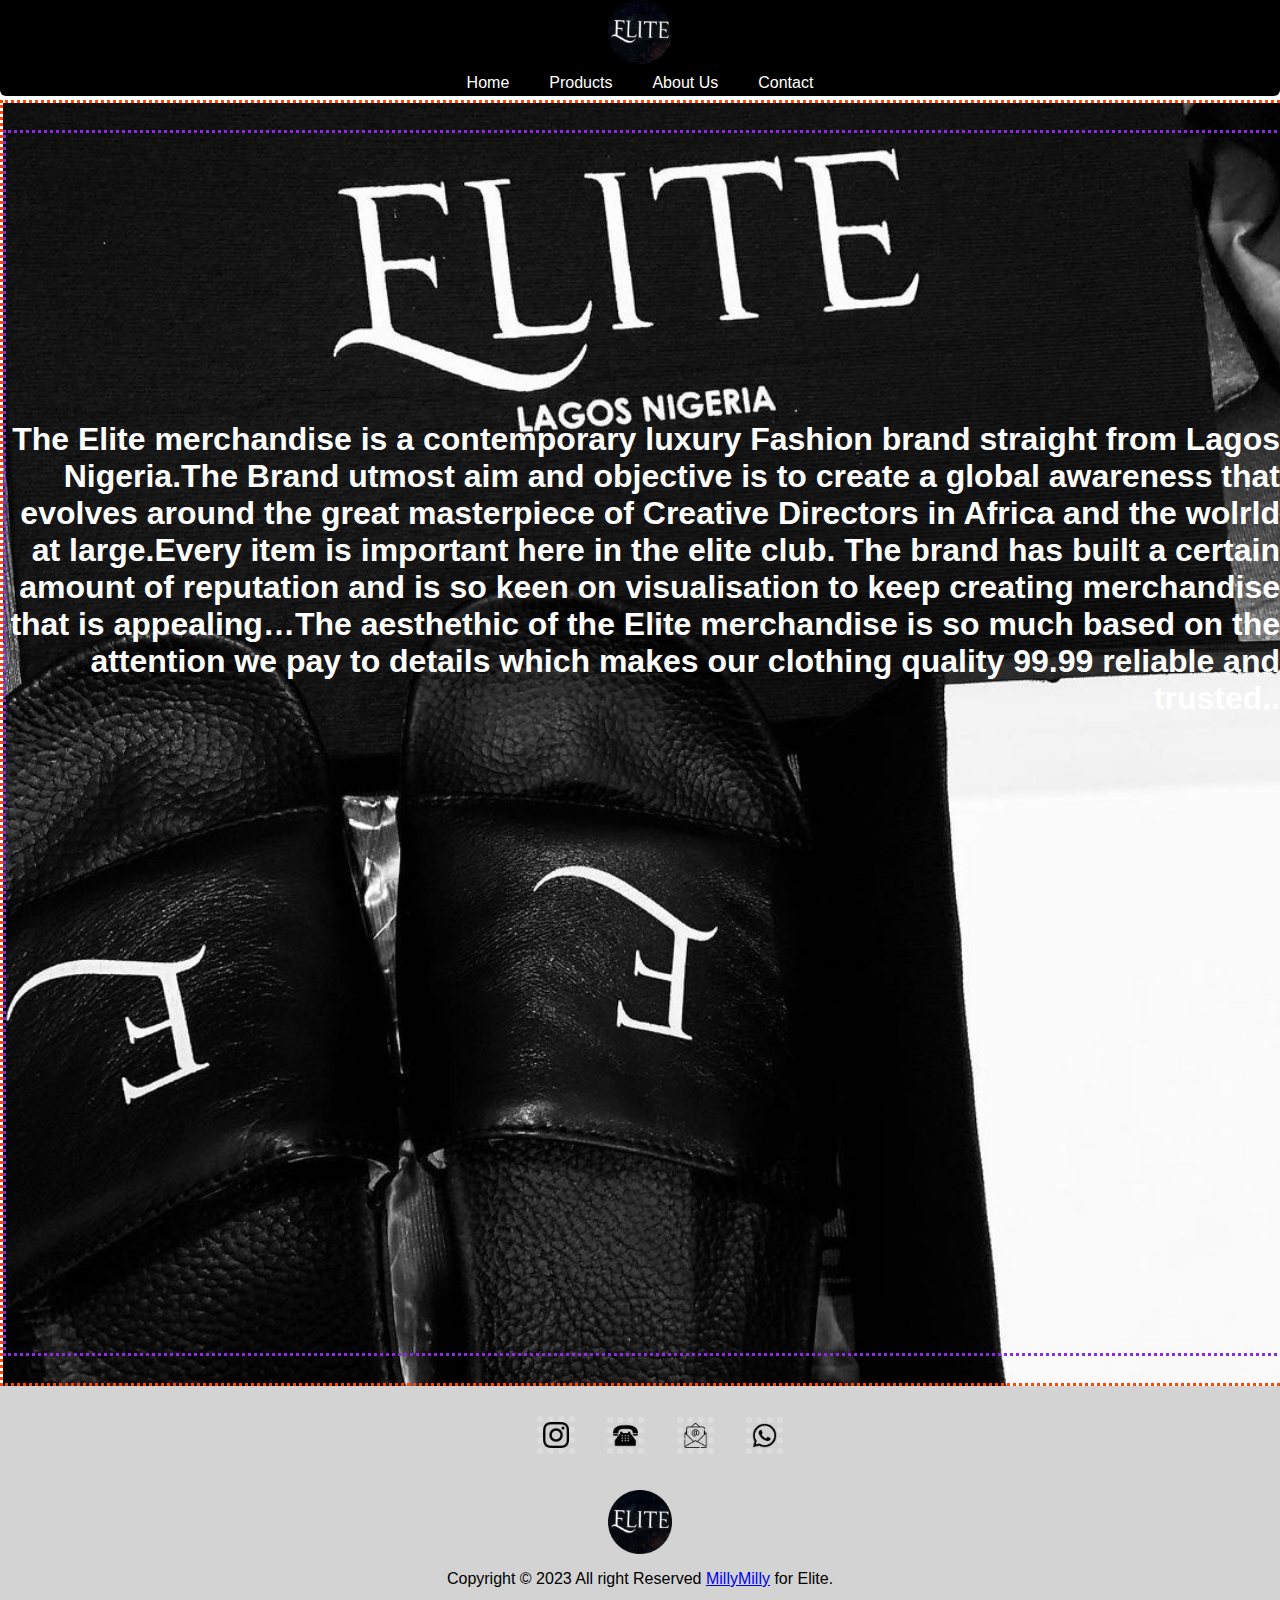
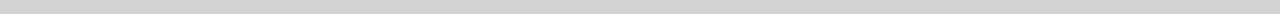
<file: aboutUs.html>
<html lang="en">
<head>
    <meta charset="UTF-8">
    <meta http-equiv="X-UA-Compatible" content="IE=edge">
    <meta name="viewport" content="width=device-width, initial-scale=1.0">
    <title>TEBC</title>

    <!--icons section/links-->
    <link rel="shortcut icon" href="img/favicon.ico" type="image/x-icon">
    <link rel="apple-touch-icon" href="img/apple-touch-icon.png">
    <link rel="apple-touch-icon" sizes="72x72" href="img/apple-touch-icon-72x72.png">
    <link rel="apple-touch-icon" sizes="114x114" href="img/apple-touch-icon-114x114.png">

    <style>
         body {
    font-family: Arial, Helvetica, sans-serif;
    margin: 0px;
    padding: 0px;
    padding-top: 100px;
  }

  #logo{
    text-align: left;
  }

  header {
    position: fixed;
    top: 0px;
    left: 0px;
    right: 0px;
    height: 6rem;
    background-color: black;
    padding-top: 0px;
    text-align: center;
    border-bottom-left-radius: 6px;
    border-bottom-right-radius: 6px;
    width: 100%;

  }
  
  nav ul {
    display: flex;
    justify-content: center;
    list-style: none;
    text-decoration: none;
    margin: 0;
    padding: 0;
  }
  
  nav a {
    color: #fff;
    display: block;
    padding: 10px 20px;
    text-decoration: none;
  }



  .content {
    width: 100%;
    height: 80rem;
    border: 3px dotted orangered;
    background-image: url("242483614_564888691601846_3101273019541364119_n.jpg");
    background-repeat: no-repeat;
    position: static;
    background-size: cover;
    display: flex;
 }

 .content img {
    width: 100%;
    height: 80rem;
    display: none;
 }


/* //bg-image{
    position: static;
    top: 0;
    left: 0;
    width: 100%;
    height: 100%;
    object-fit: cover;
} */

.text{
    border: 3px dotted blueviolet;
    position: static;
    padding-top: 9em;
    color: #fff;
    font-size: 2rem;
    text-align: right;
    
}

  footer {
    background-color: lightgray;
    padding: 10px;
    text-align: center;
    color: #000;
  }

  #contacts{
    display: flex;
    justify-content: center;
    list-style: none;
    text-decoration: none;
  }

  div ul li {
    display: inline-block;
    padding: 10px 20px;
    text-decoration: none;
  } 

   a img {
    outline:6px solid #ddd;
    outline-style: dotted ;
  }
  
    </style>
</head>
<body>
    <header>
        <nav>
         <img src="Ellipse 1.png" alt="Elite" style="height: 4rem; width: 4rem;">
          <ul>
            <li><a href="index.html">Home</a></li>
            <li><a href="index.html">Products</a></li>
            <li><a href="aboutUs.html">About Us</a></li>
            <li><a href="#contacts">Contact</a></li>
          </ul>
        </nav>
      </header>
                <div class="content">
                    <h2 class="text">The Elite merchandise is a contemporary luxury Fashion brand straight from Lagos Nigeria.The Brand utmost aim and objective is to create a global awareness that evolves around the great masterpiece of Creative Directors in Africa and the wolrld at large.Every item is important here in the elite club.
                      The brand has built a certain amount of reputation and is so keen on visualisation to keep creating merchandise that is appealing…The aesthethic of the Elite merchandise is so much based on the attention we pay to details which makes our clothing quality 99.99 reliable and trusted..</h2>
                    <img src="242483614_564888691601846_3101273019541364119_n.jpg" alt="elite"  class="bg-image1">
                </div>
            
        <footer>
            <div id="contacts">
                <ul class="footer-social">
                    <li><a href="https://www.instagram.com/elitesmerch/"><img src="instagram (2).png" alt="instagram" style="height: 26px; width: 26px;"></a></li>
                    <li><a href="tel:+2348090527647"><img src="old-typical-phone.png" alt="telephone" style="height: 25px; width: 25px;"></a></li>
                    <li><a href="mmailto:ELITEBYTOL@GMAIL.COM"><img src="email.png" alt="mail" style="height: 25px; width: 25px;"></a></li>
                    <li><a href="https://wa.me/+2348090527647"><img src="whatsapp (1).png" alt="WhatsApp" style="height: 25px; width: 25px;"></a></li>
                </ul>
            </div>
       <p><img src="Ellipse 1.png" alt="Elite" style="height: 4rem; width: 4rem;"> </p>
       <p>Copyright &copy; 2023 All right Reserved <a href="https://wa.me/+2349060609780">MillyMilly</a> for Elite.</p>
      </footer>
    </body>
  </html>
</body>
</html>
</file>
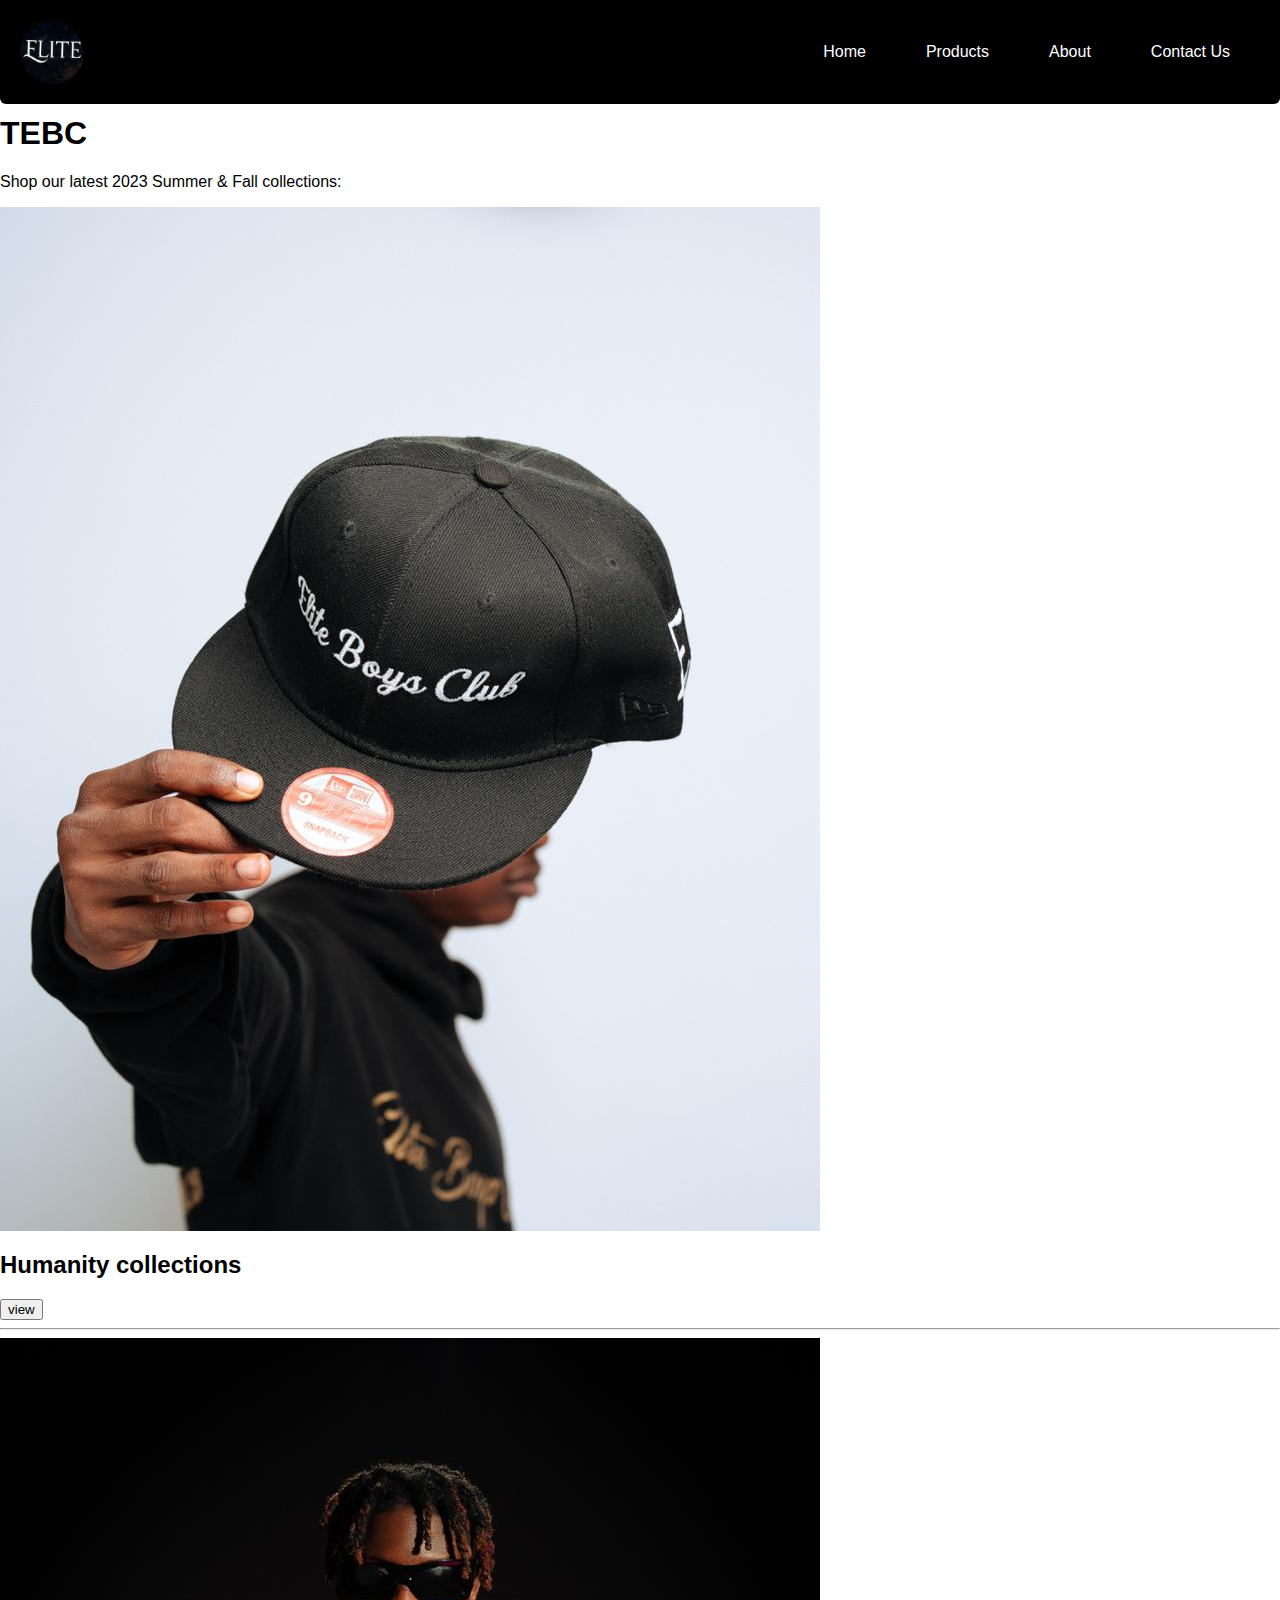
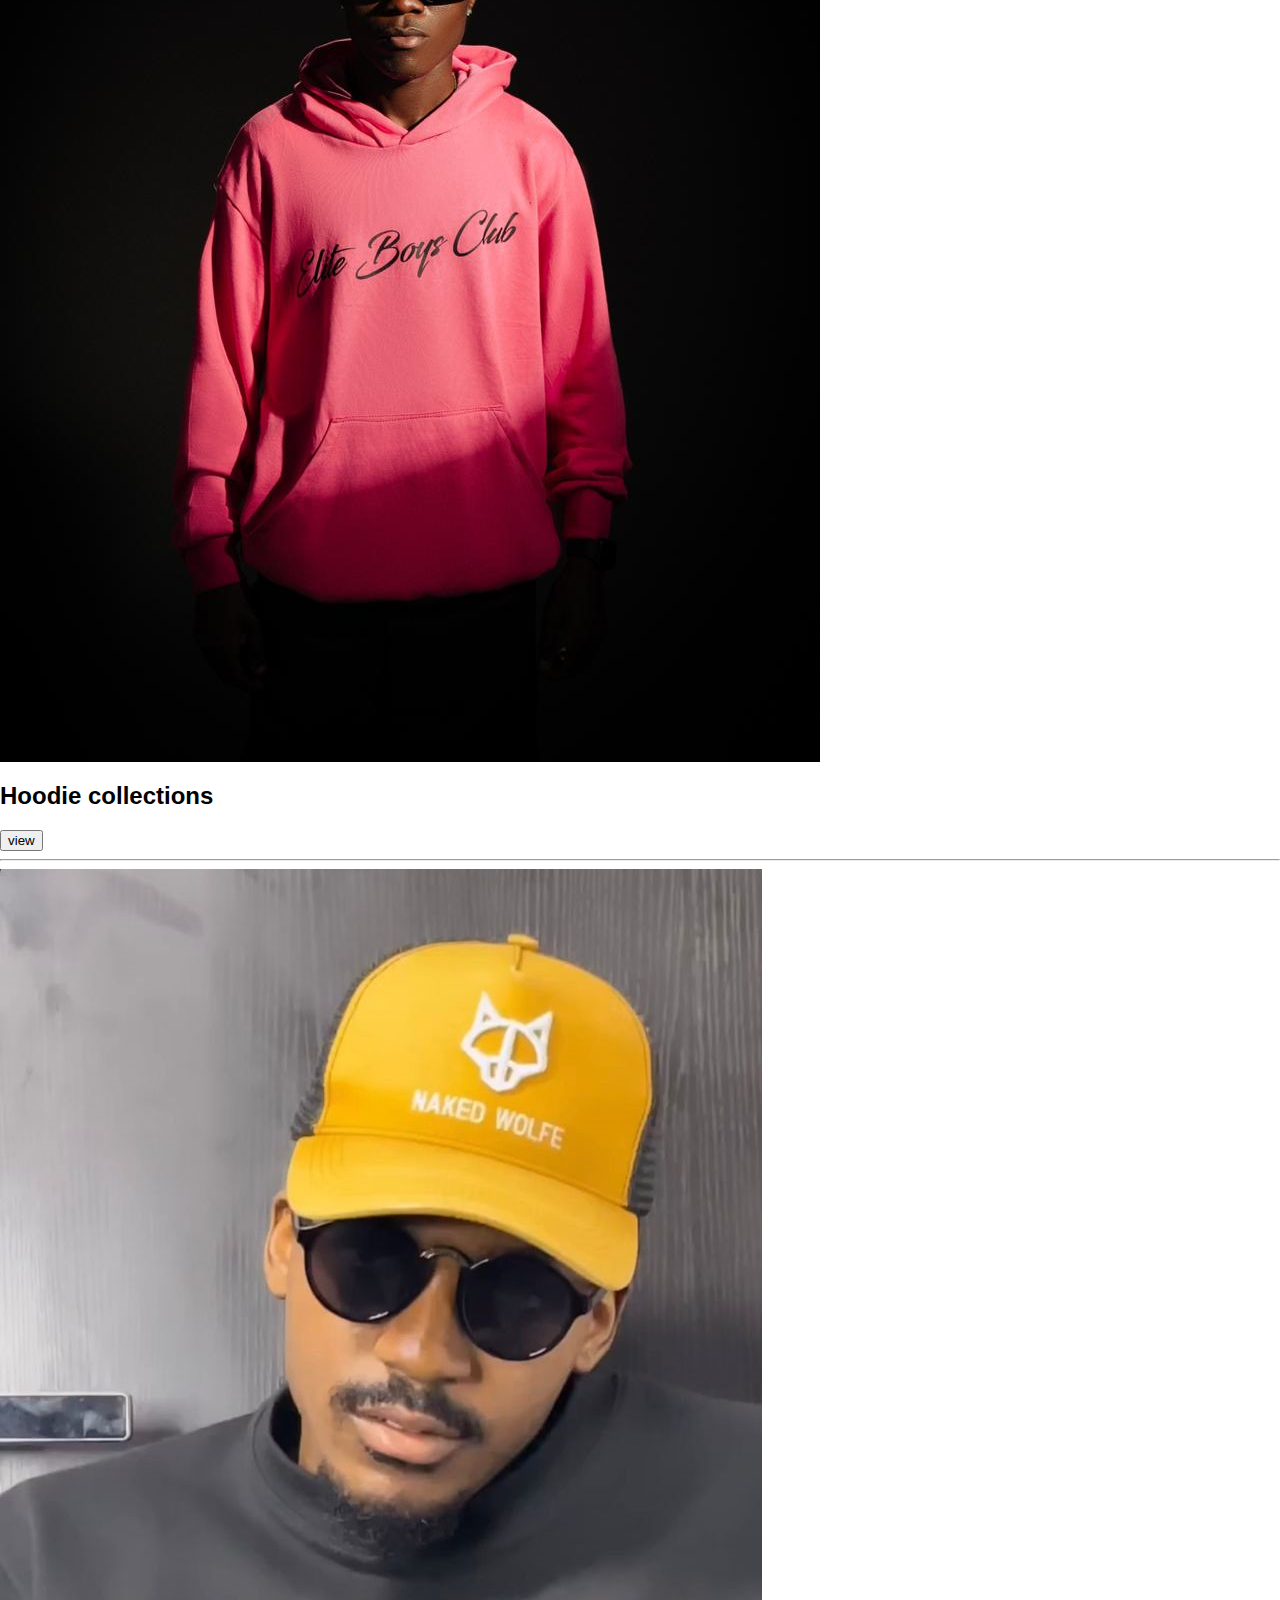
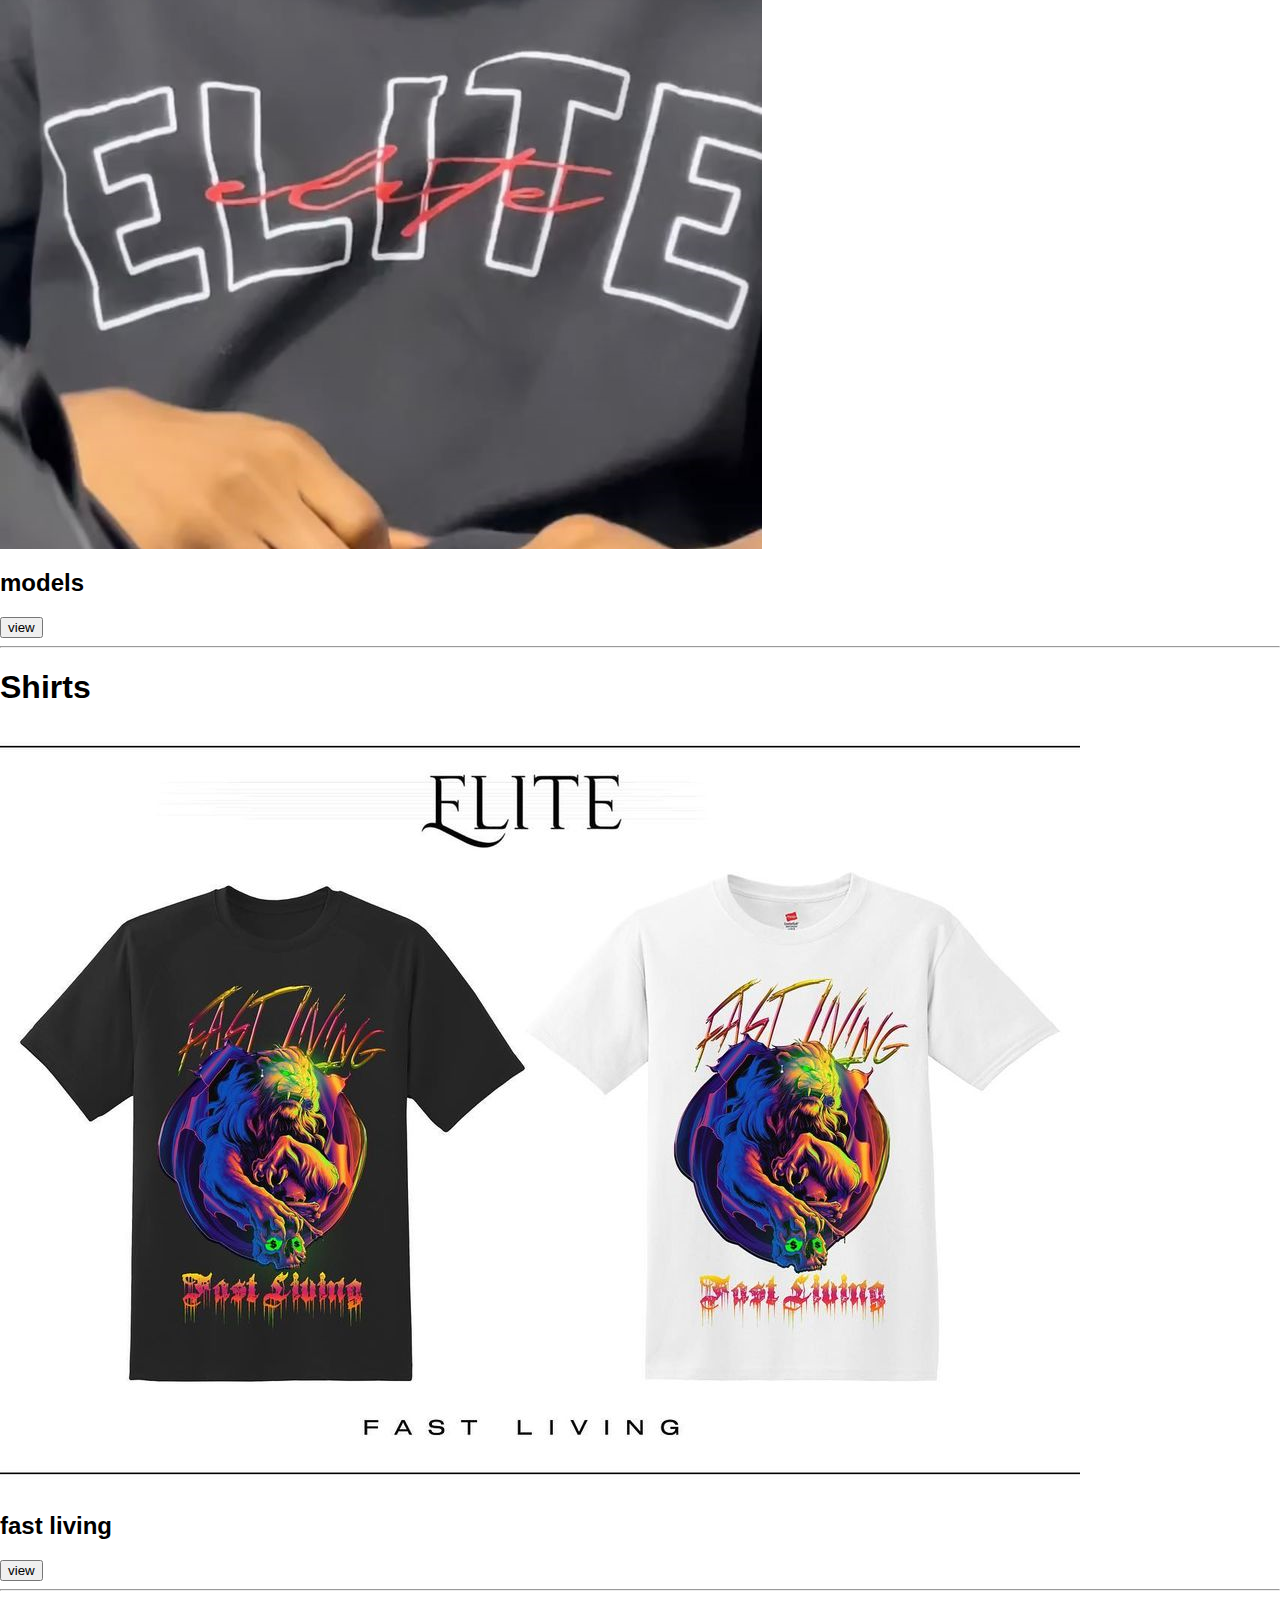
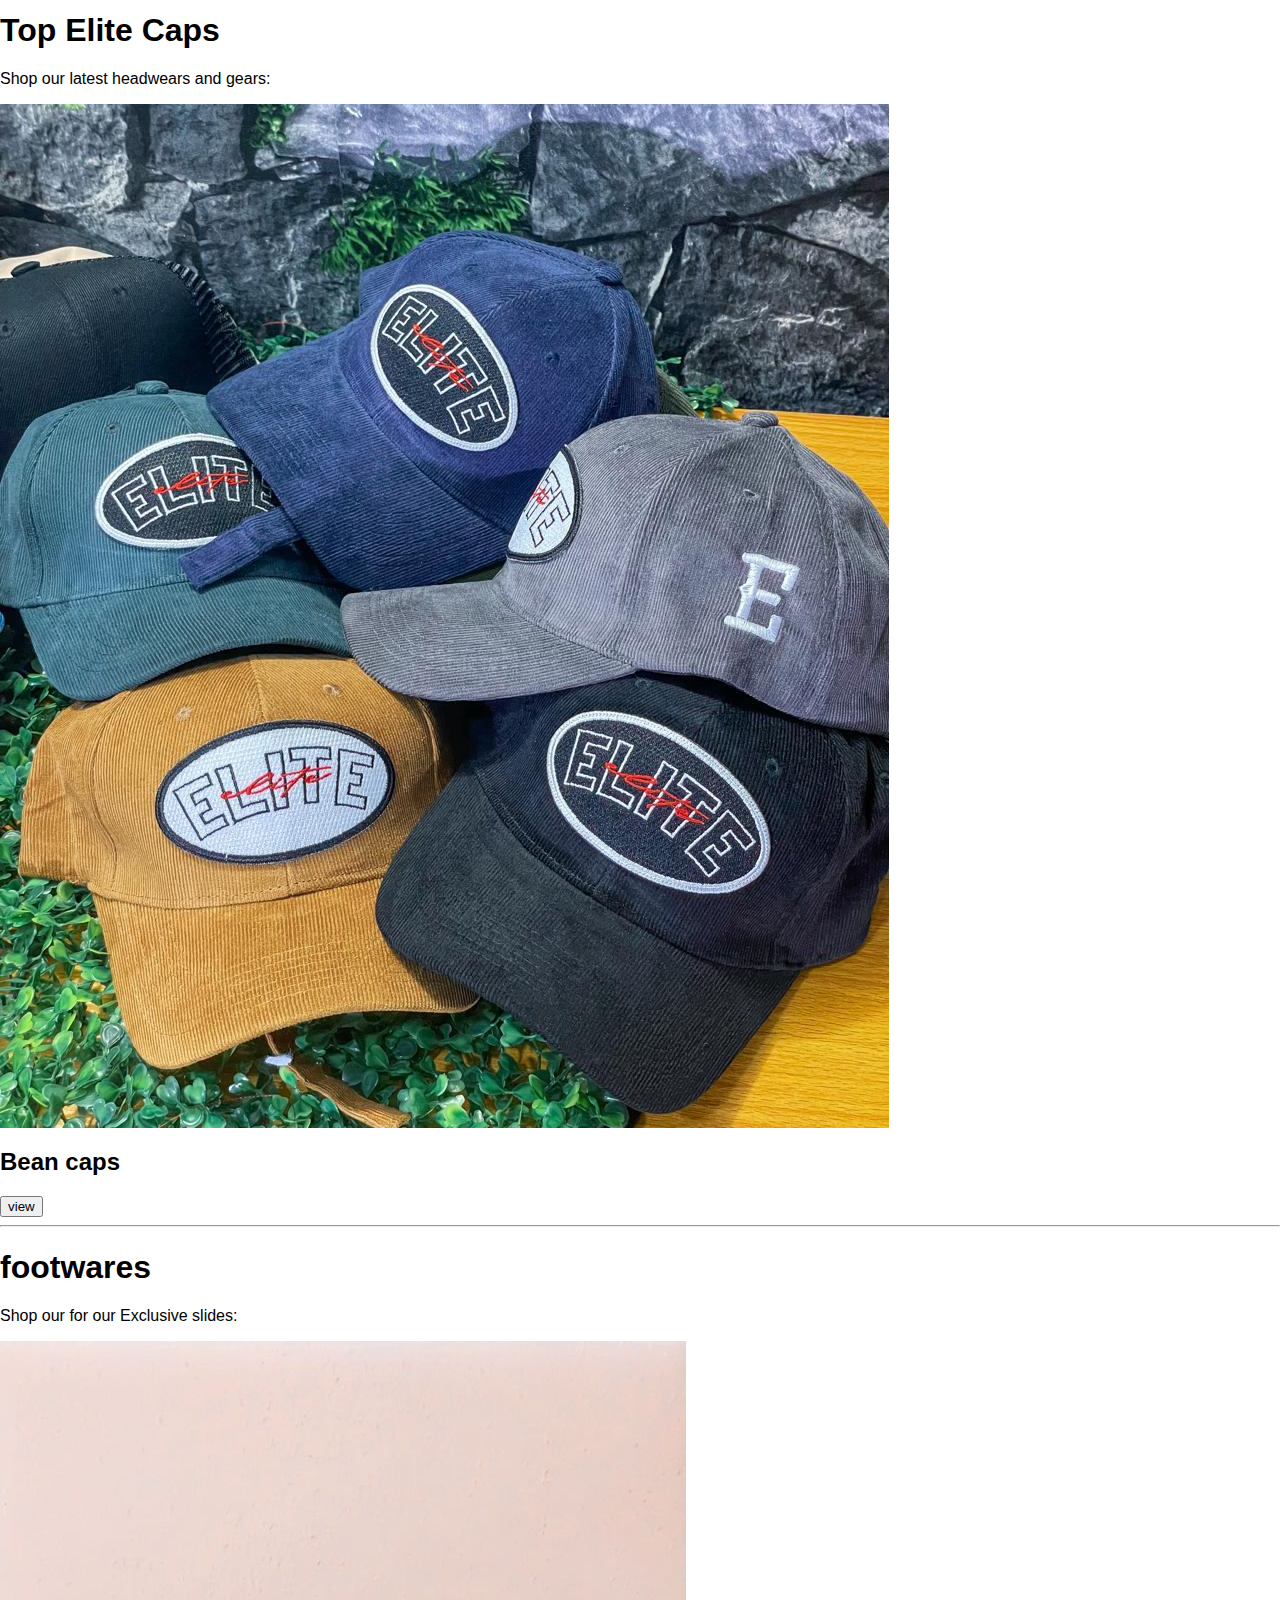
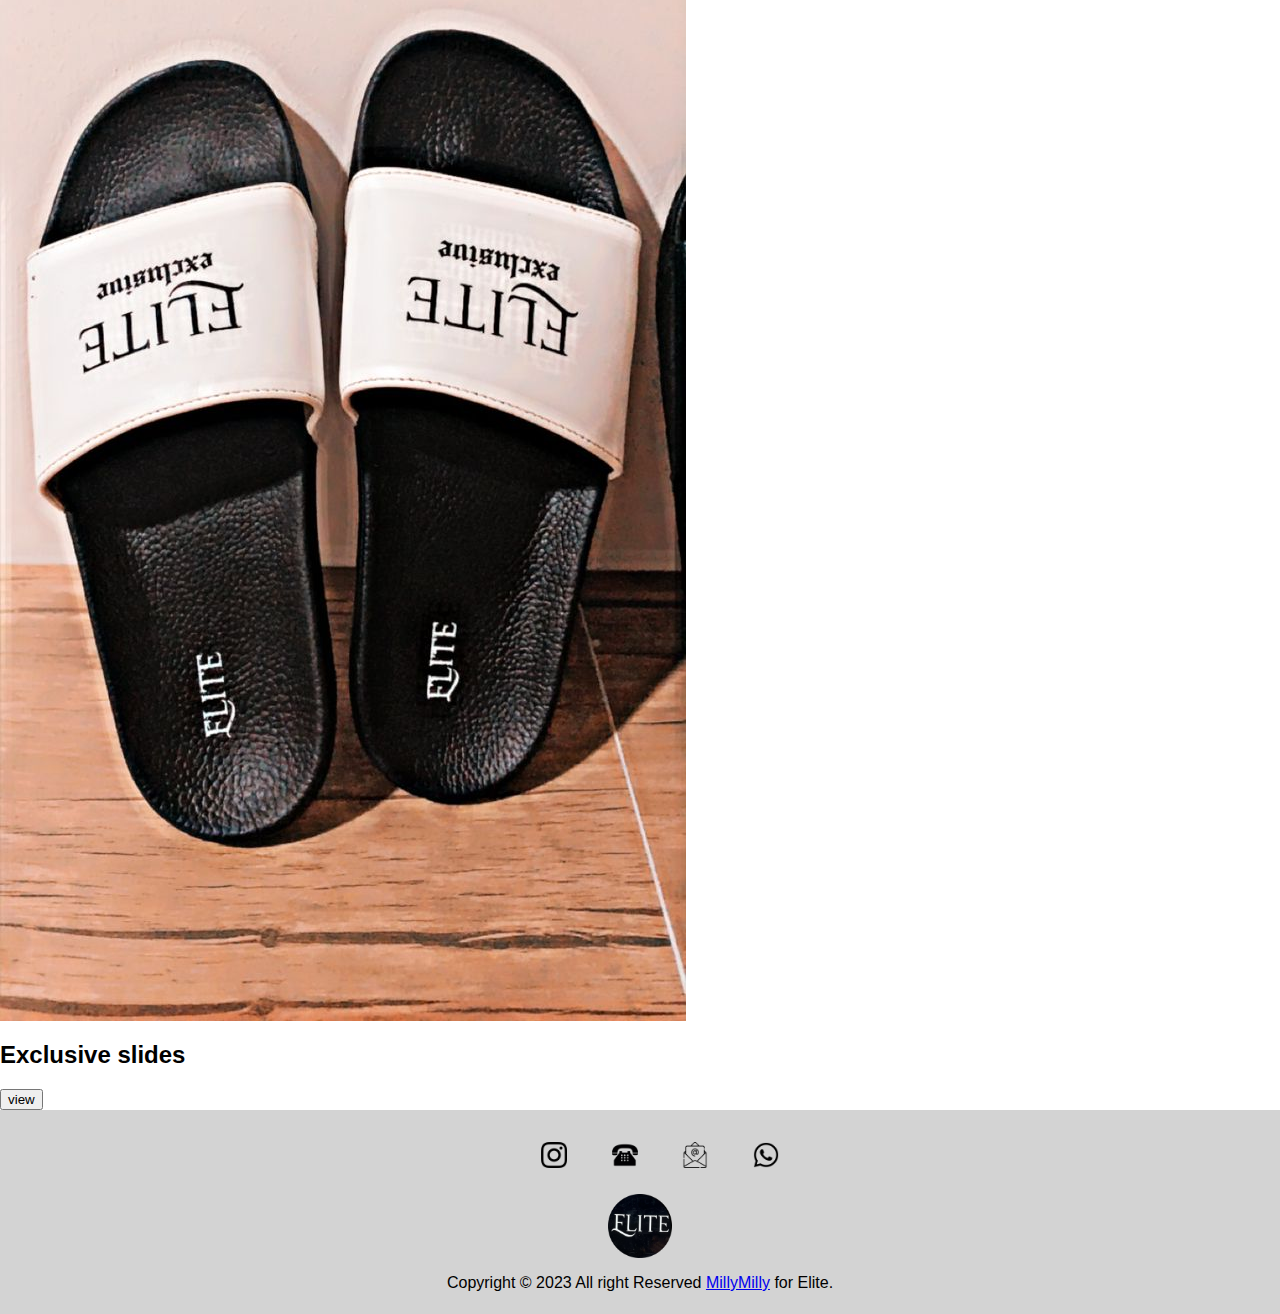
<file: product.html>
<html lang="en">
<head>
    <meta charset="UTF-8">
    <meta http-equiv="X-UA-Compatible" content="IE=edge">
    <meta name="viewport" content="width=device-width, initial-scale=1.0">
    <title>TEBC</title>
</head>

<style>
    body {
    font-family: Arial, Helvetica, sans-serif;
    margin: 0px;
    padding: 0px;
    padding-top: 115px;
  }

  header {
    position: fixed;
    top: 0px;
    left: 0px;
    right: 0px;
    background-color: black;
    padding-top: 0px;
    text-align: center;
    border-bottom-left-radius: 6px;
    border-bottom-right-radius: 6px;
  }

  .header-container {
  display: flex;
  justify-content: space-between;
  align-items: center;
  padding: 20px;
}

header img {
  height: 50px;
}

nav ul {
  list-style: none;
  margin: 0;
  padding: 0;
  display: flex;
}

nav li {
  margin: 0 10px;
}

nav a {
  text-decoration: none;
  color: #fff;
}

@media only screen and (max-width: 600px) {
 body{
    padding-top: 193px;
 }
.header-container {
    flex-direction: column;
    align-items: flex-start;
  }
  
  nav {
    margin-top: 10px;
  }
  
  nav li {
    margin: 10px 0;
  }
}

footer {
    background-color: lightgray;
    padding: 6px;
    text-align: center;
  }
  #contacts{
    display: flex;
    justify-content: center;
    list-style: none;
    text-decoration: none;
  }

  div ul li {
    display: inline-block;
    padding: 10px 20px;
    text-decoration: none;
  }


</style>
<body>
    <header>
        <div class="header-container">
        <a href="#"><img src="Ellipse 1.png" alt="Elite" style="height: 4rem; width: 4rem;" class="head-logo"></a>
        <nav>
          <ul>
            <li><a href="C:\Users\USER\Desktop\new_folder\index.html">Home</a></li>
            <li><a href="#">Products</a></li>
            <li><a href="C:\Users\USER\Desktop\new_folder\aboutUs.html">About</a></li>
            <li><a href="#contacts">Contact Us</a></li>
          </ul>
        </nav>
        </div>
    </header>

      <main>
      <h1>TEBC</h1>
      <p>Shop our latest 2023 Summer & Fall collections:</p>
      <div class="product-grid">
        <div class="product">
          <img src="WhatsApp Image 2023-07-18 at 08.42.40 (5).jpeg" alt="Product 1">
          <h2>Humanity collections</h2>
          <button>view</button>
        </div>
      </div>
      
      <!--first product category-->
      <hr>
      <div class="product-grid">
        <div class="product">
          <img src="WhatsApp Image 2023-07-18 at 08.42.40.jpeg" alt="Product 1">
          <h2>Hoodie collections</h2>
          <button>view</button>
        </div>
      </div>

        <!--second product category-->
      <hr>
      <div class="product-grid">
        <div class="product">
          <img src="WhatsApp Image 2023-03-11 at 23.24.08.jpeg" alt="Product 1">
          <h2>models</h2>
          <button>view</button>
        </div>
      </div>

      <!--third product category-->
      <hr>
      <h1>Shirts</h1>
      <div class="product-grid">
        <div class="product">
          <img src="291053523_1131097777440191_9134457555315536235_n.jpg" alt="Product 3">
          <h2>fast living</h2>
          <button>view</button>
        </div>
      </div>

      <!--fourth product category-->
      <hr>
      <h1>Top Elite Caps</h1>
      <p>Shop our latest headwears and gears:</p>
      <div class="product-grid">
        <div class="product">
          <img src="WhatsApp Image 2023-03-11 at 23.23.44.jpeg" alt="Product 1">
          <h2>Bean caps</h2>
          <button>view</button>
        </div>
      </div>

      <!--fifth product category-->
      <hr>
      <h1>footwares</h1>
      <p>Shop our for our Exclusive slides:</p>
      <div class="product-grid">
        <div class="product">
          <img src="product_1a.jpeg" alt="Product 1">
          <h2>Exclusive slides</h2>
          <button>view</button>
        </div>
      </div>
      </main>
    <footer>
        <div id="contacts">
          <ul class="footer-social">
              <li><a href="https://www.instagram.com/elitesmerch/"><img src="instagram (2).png" alt="instagram" style="height: 26px; width: 26px;"></a></li>
              <li><a href="tel:+2348090527647"><img src="old-typical-phone.png" alt="telephone" style="height: 26px; width: 26px;"></a></li>
              <li><a href="mmailto:ELITEBYTOL@GMAIL.COM"><img src="email.png" alt="mail" style="height: 26px; width: 26px;"></a></li>
              <li><a href="https://wa.me/+2348090527647"><img src="whatsapp (1).png" alt="WhatsApp" style="height: 26px; width: 26px;"></a></li>
          </ul>
      </div>
       <img src="Ellipse 1.png" alt="Elite" style="height: 4rem; width: 4rem;">
       <p>Copyright &copy; 2023 All right Reserved <a href="#">MillyMilly</a> for Elite.</p>
    </footer>
</body>
</html>
</file>
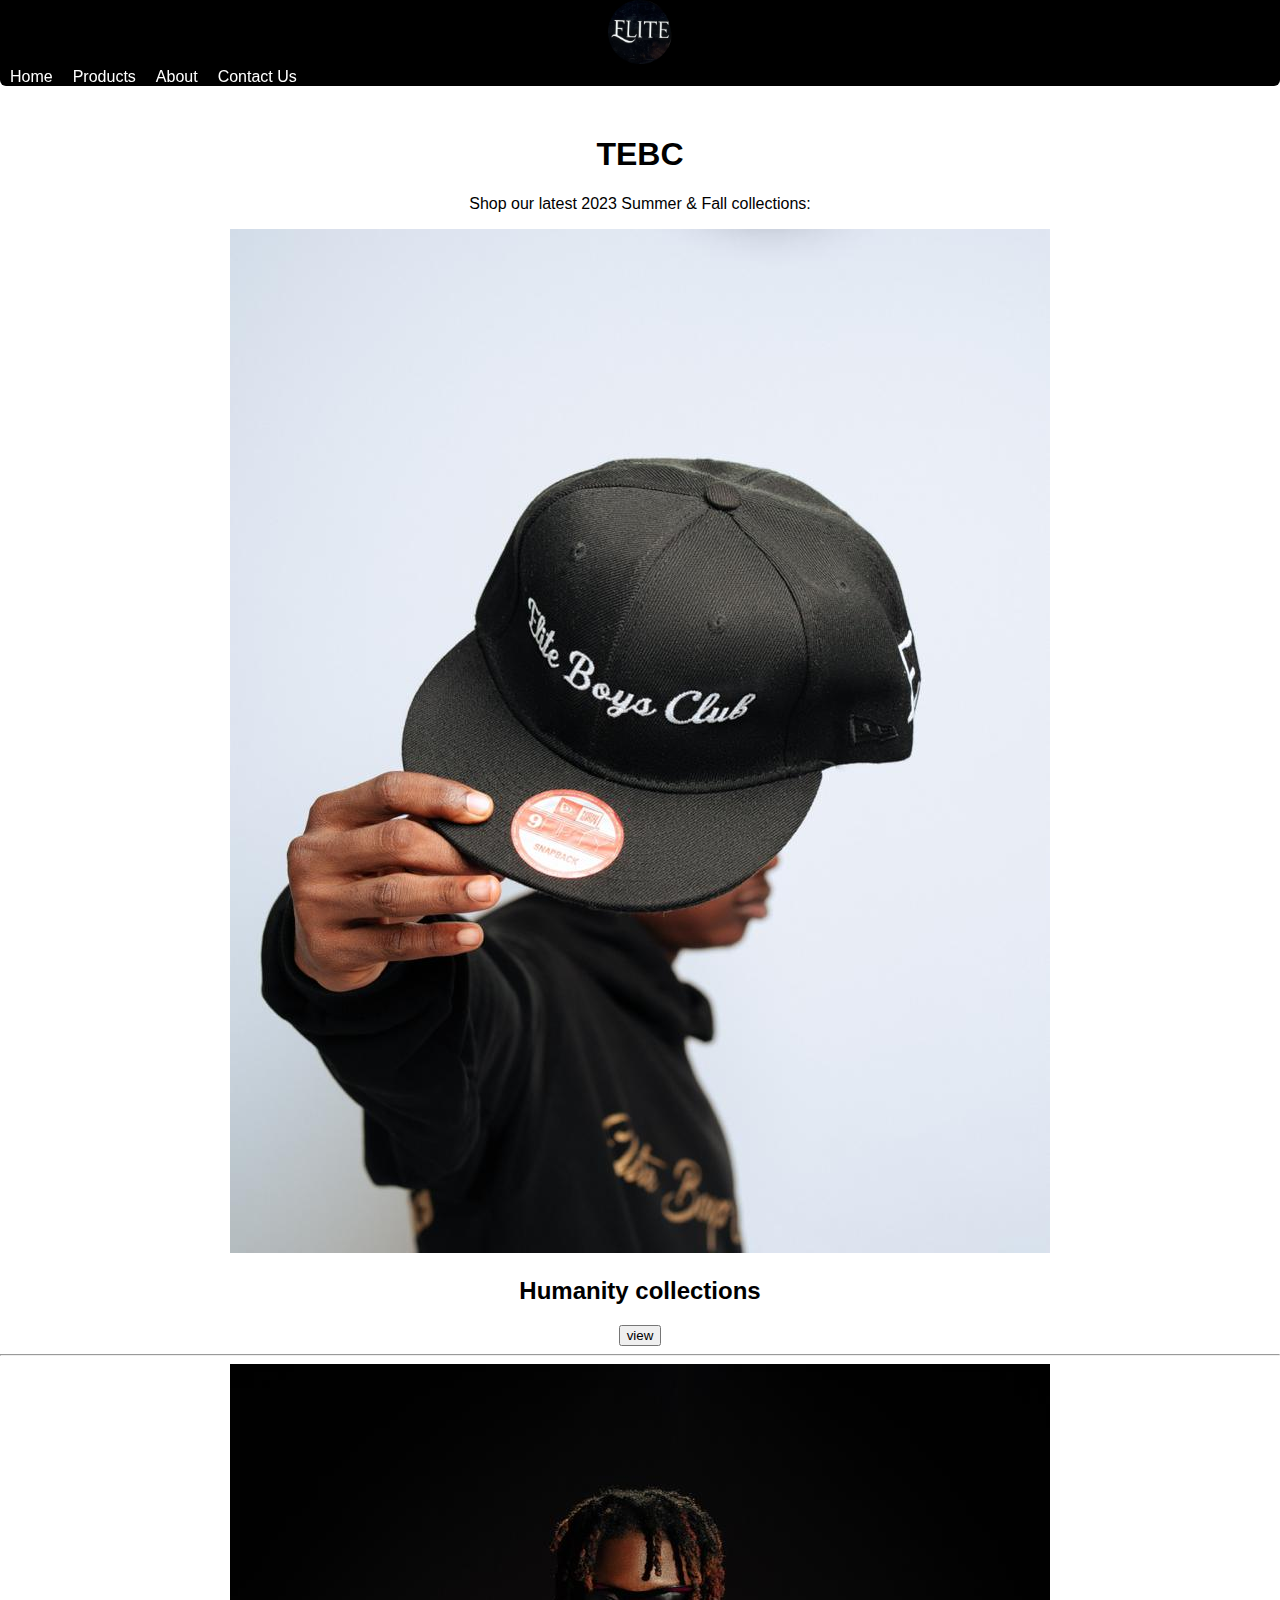
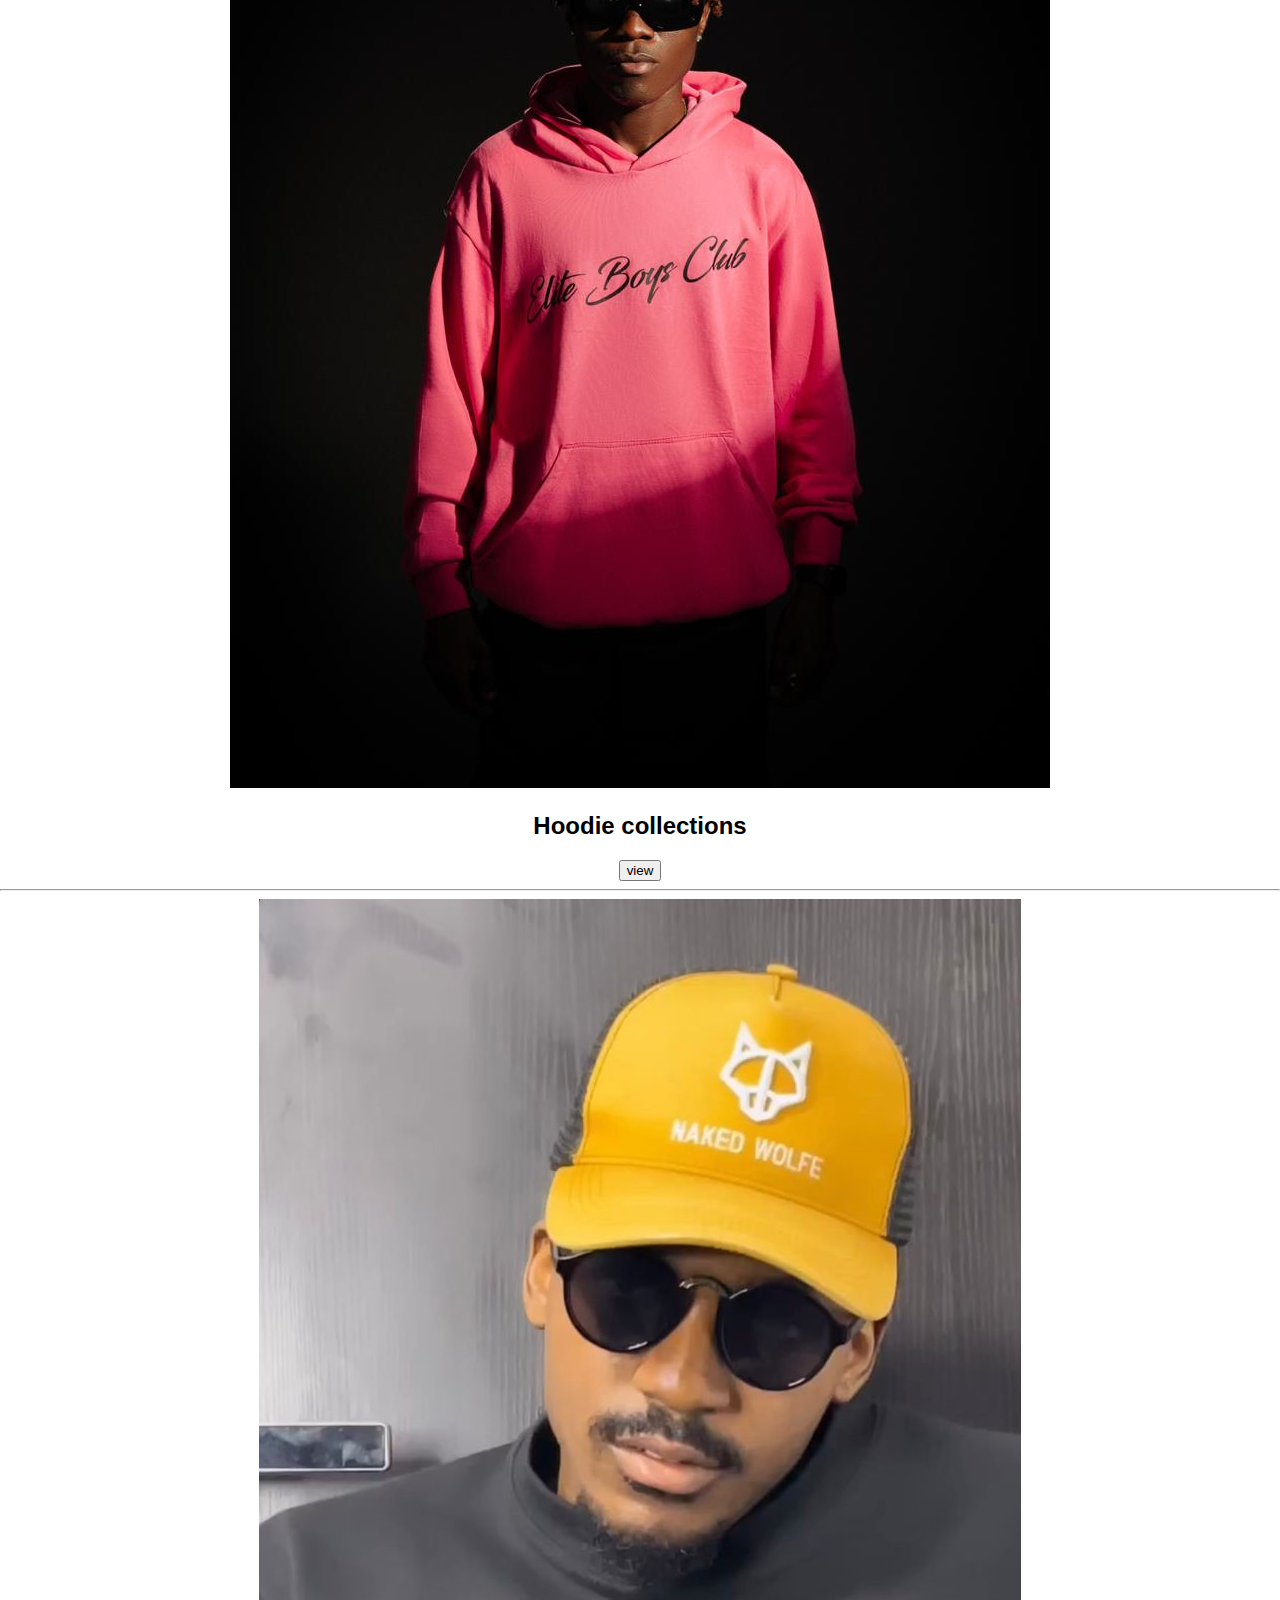
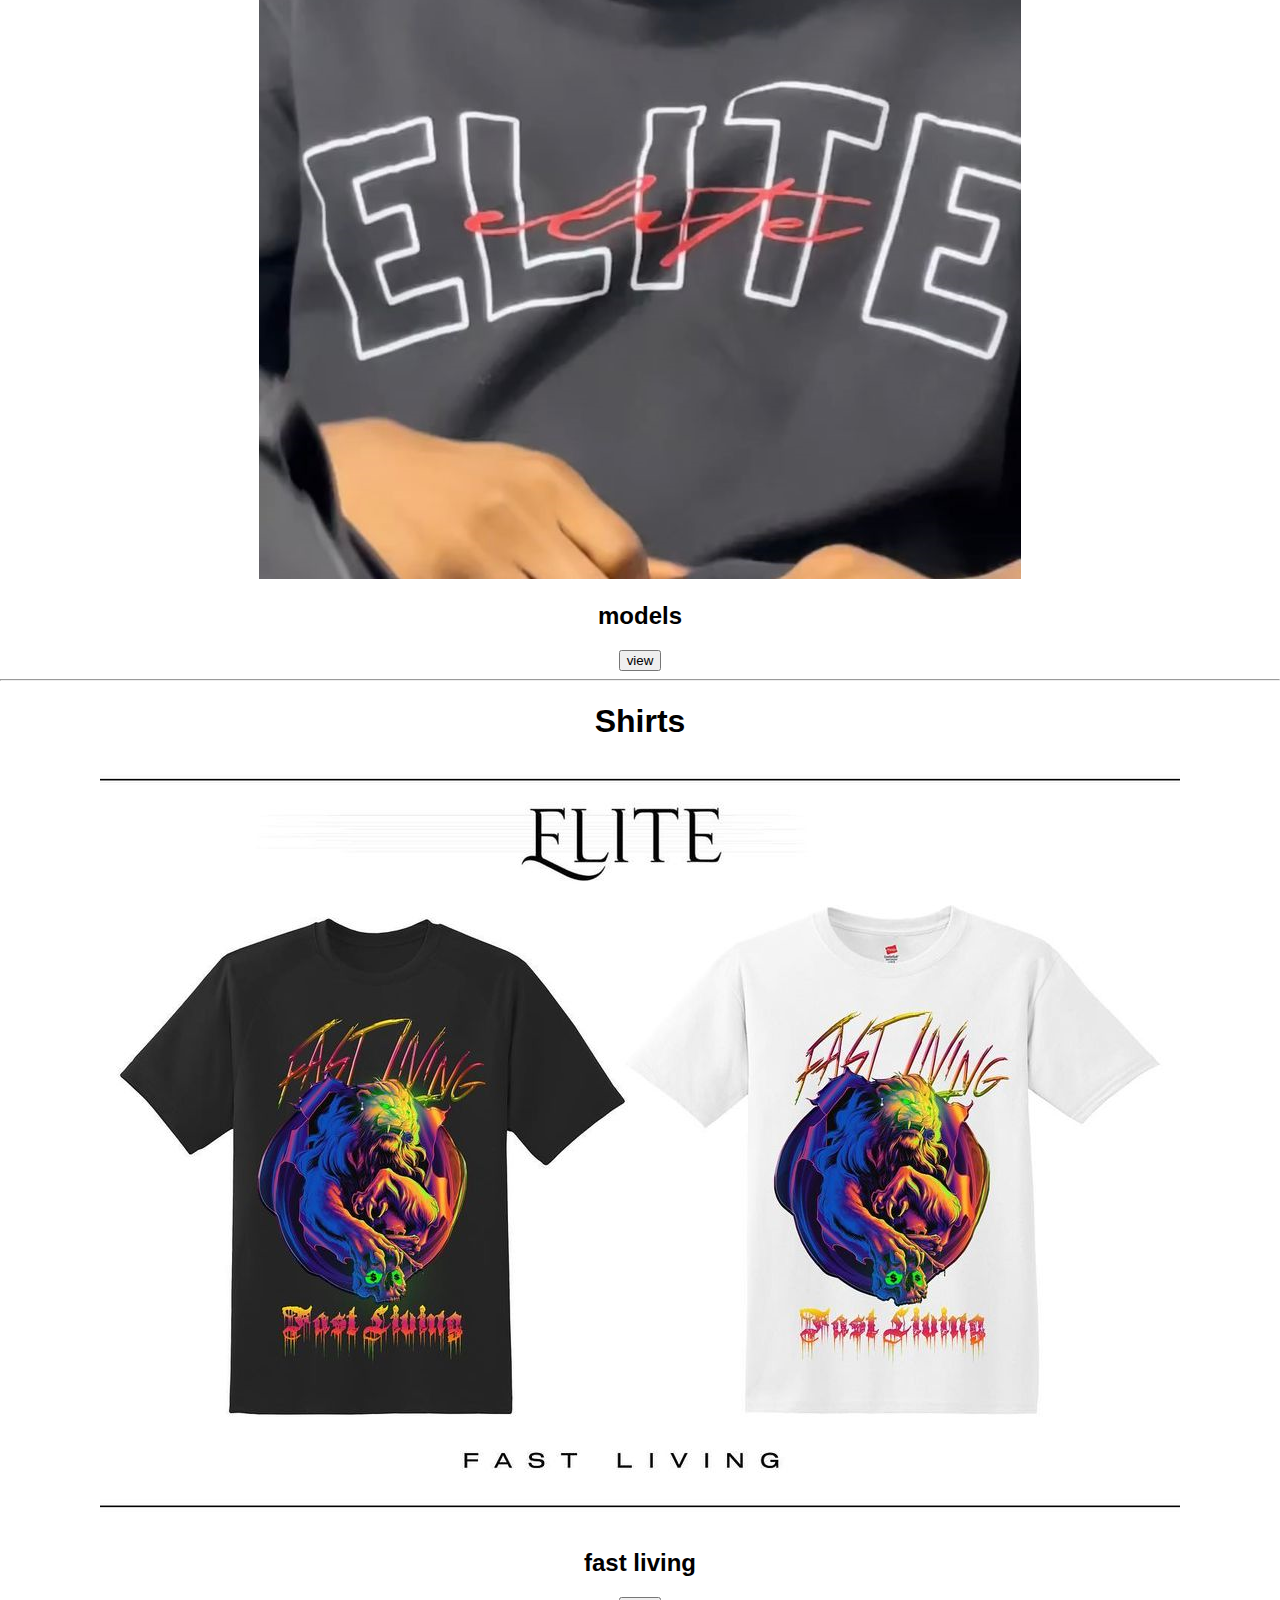
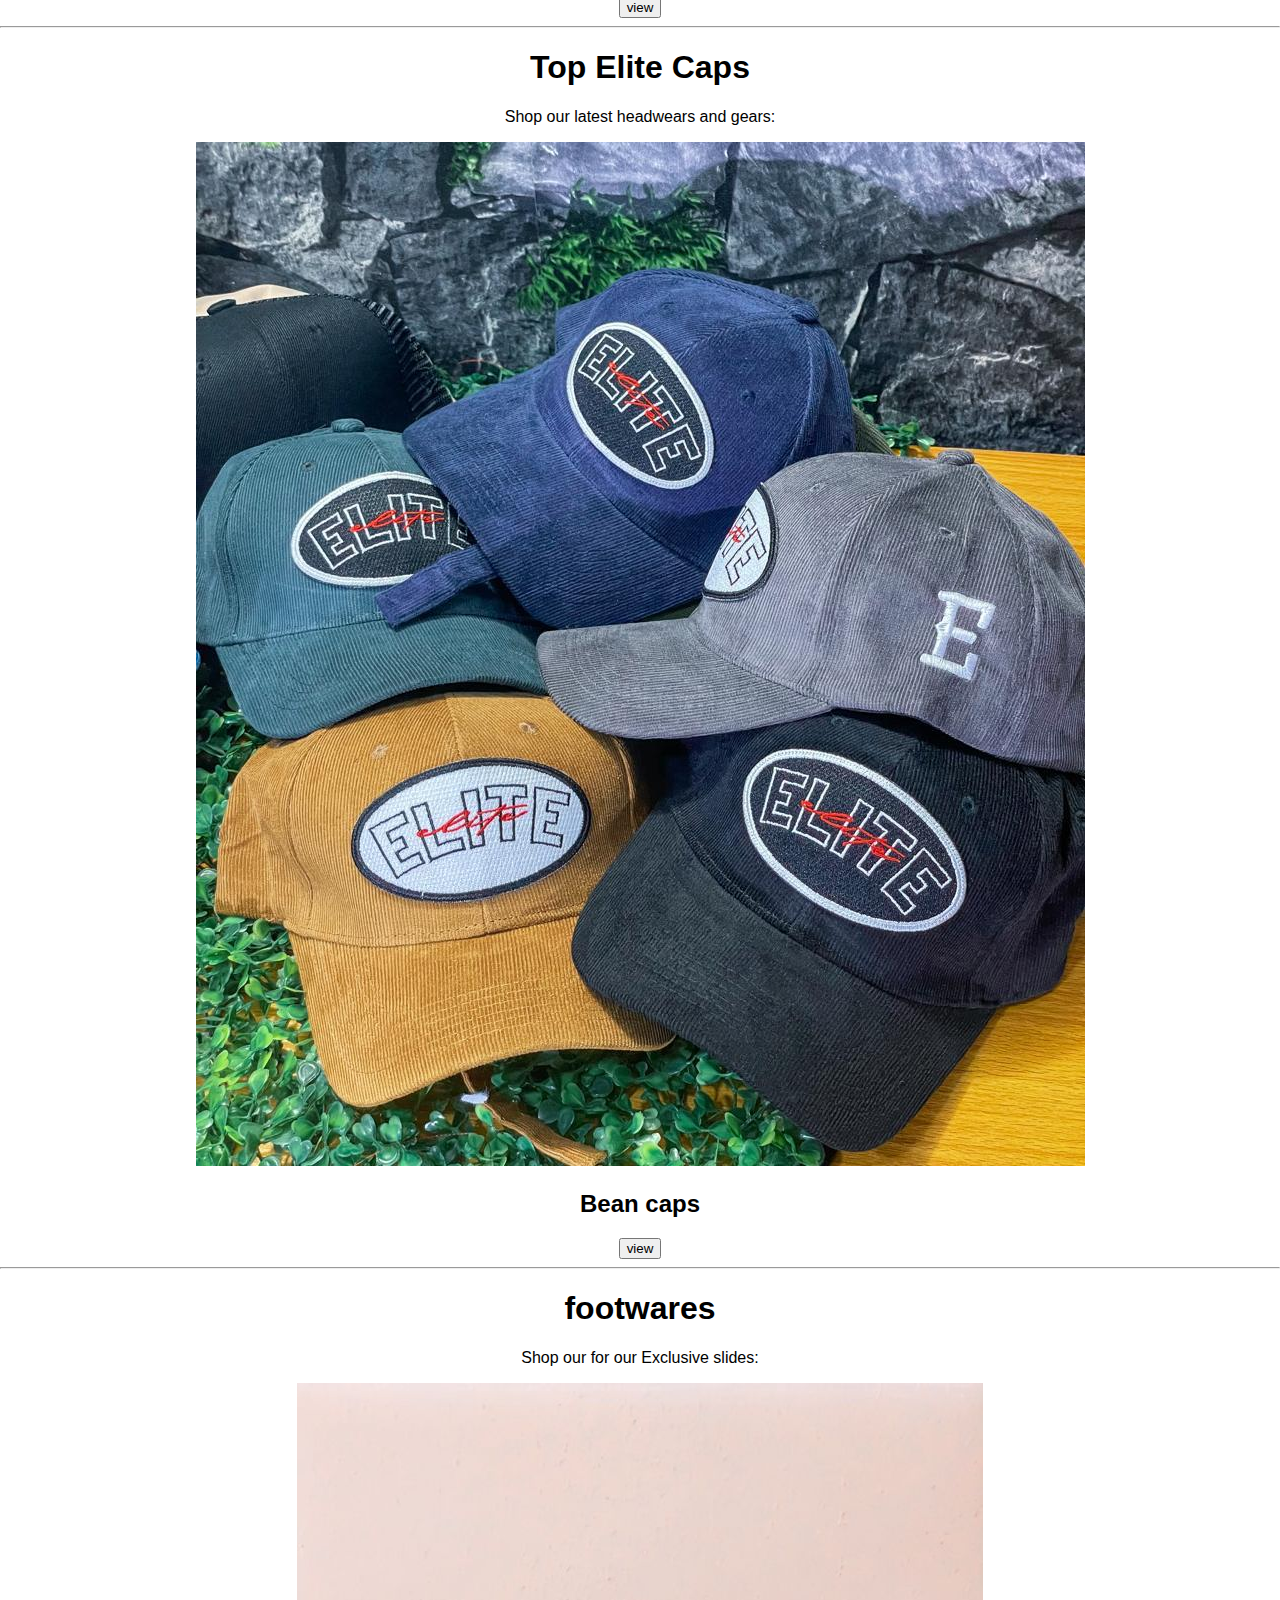
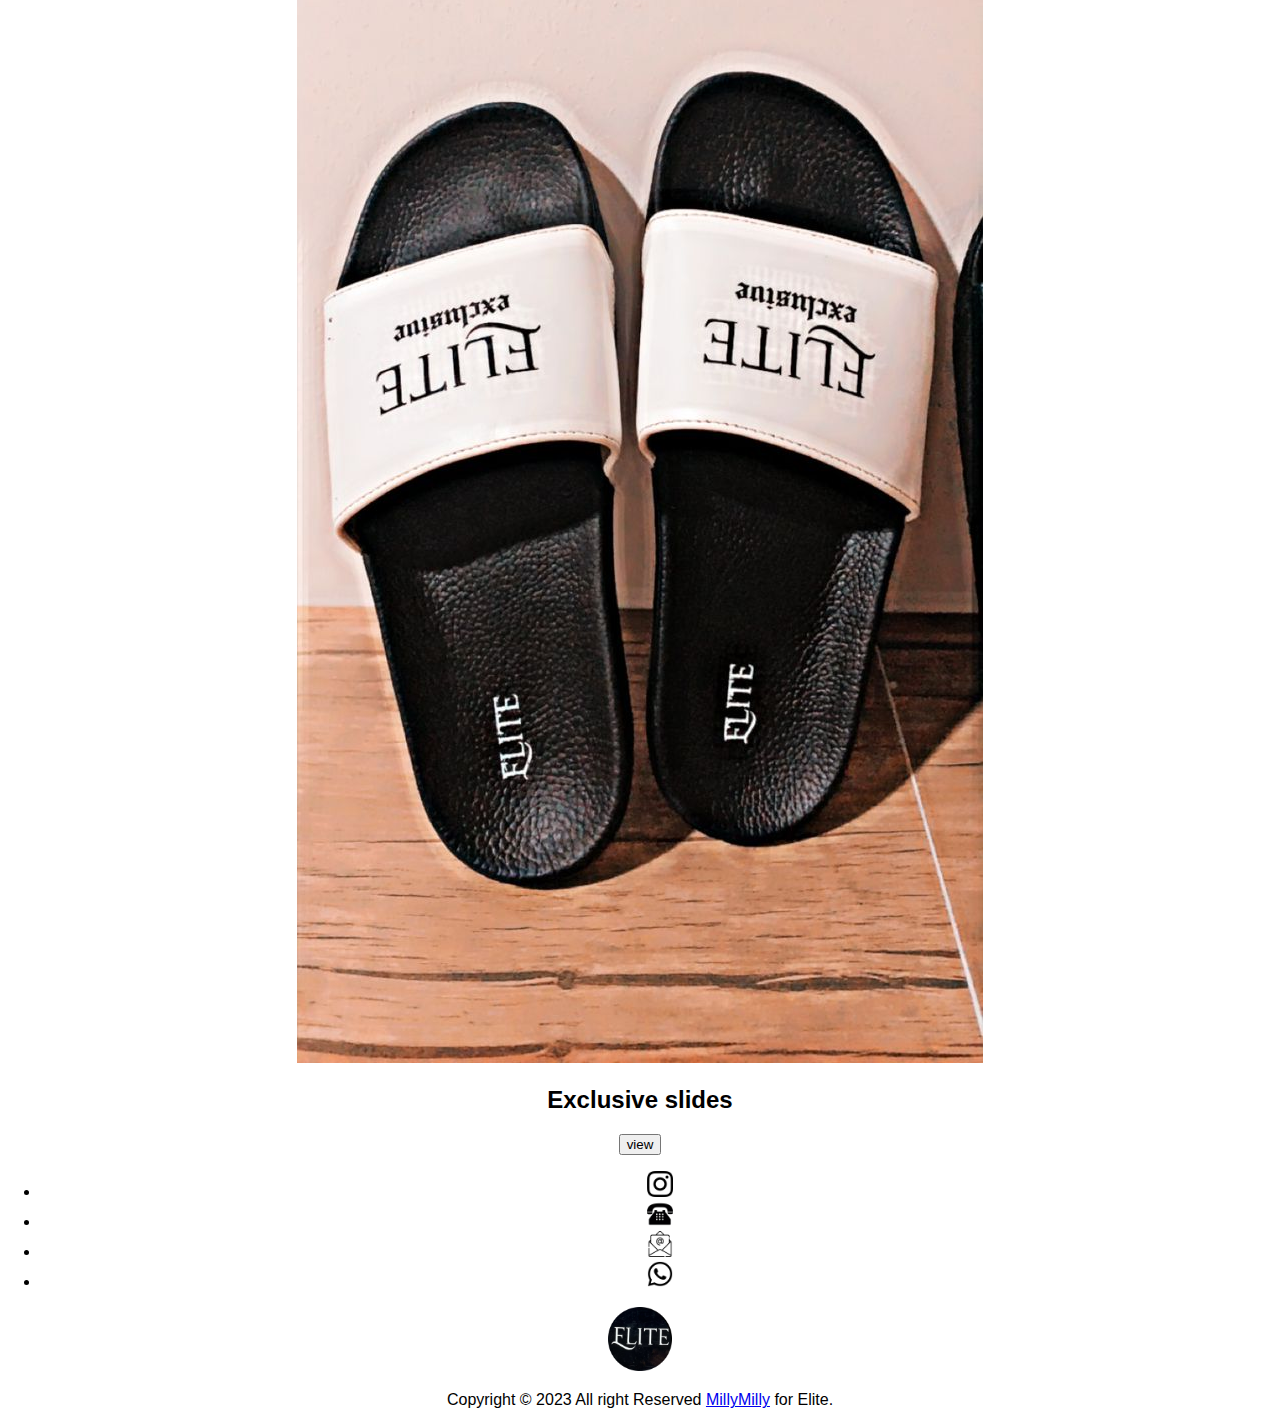
<file: test_page.html>
<!DOCTYPE html>
<html>
<head>
  <title>TEBC</title>
<style>

/* Add general styling for the page */
body {
  text-align: center;
font-family: Arial, Helvetica, sans-serif;
    margin: 0px;
    padding: 0px;
    padding-top: 115px;
}

  header {
    position: fixed;
    top: 0px;
    left: 0px;
    right: 0px;
    background-color: black;
    padding-top: 0px;
    text-align: center;
    border-bottom-left-radius: 6px;
    border-bottom-right-radius: 6px;
  }
header img {
  height: 50px;
}

nav ul {
  list-style: none;
  margin: 0;
  padding: 0;
  display: flex;
}

nav li {
  margin: 0 10px;
}

nav a {
  text-decoration: none;
  color: #fff;
}

@media only screen and (max-width: 600px) {
 body{
    padding-top: 193px;
 .header-container {
  display: flex;
  justify-content: space-between;
  align-items: center;
  padding: 20px;
}

.header-container {
    flex-direction: column;
    align-items: flex-start;
  }
  
  nav {
    margin-top: 10px;
  }
  
  nav li {
    margin: 10px 0;
  }
}

main {
  max-width: 800px; /* Adjust the maximum width to your preference */
  margin: 0 auto; /* This will center the main content on the page */
}

.product-grid {
  display: flex;
  justify-content: center;
  align-items: center;
  flex-wrap: wrap;
  gap: 20px; /* Adjust the gap between products as needed */
}

.product {
  text-align: center;
  flex: 0 0 250px; /* Adjust the product box width as needed */
  padding: 20px;
  border: 1px solid #ccc;
}

.product img {
  max-width: 100%;
  height: auto;
  display: block;
  margin: 0 auto 10px; /* Center the image horizontally */
}

.product h2 {
  font-size: 18px;
  margin: 0 0 10px;
}

.product button {
  padding: 10px 20px;
  background-color: #007bff;
  color: #fff;
  border: none;
  cursor: pointer;
}


footer {
    background-color: lightgray;
    padding: 6px;
    text-align: center;
  }

 #contacts{
    display: flex;
    justify-content: center;
    list-style: none;
    text-decoration: none;
  }

  div ul li {
    display: inline-block;
    padding: 10px 20px;
    text-decoration: none;
  }

</style>
</head>
<body>
    <header>
        <div class="header-container">
        <a href="#"><img src="Ellipse 1.png" alt="Elite" style="height: 4rem; width: 4rem;" class="head-logo"></a>
        <nav>
          <ul>
            <li><a href="C:\Users\USER\Desktop\new_folder\index.html">Home</a></li>
            <li><a href="#">Products</a></li>
            <li><a href="C:\Users\USER\Desktop\new_folder\aboutUs.html">About</a></li>
            <li><a href="#contacts">Contact Us</a></li>
          </ul>
        </nav>
        </div>
    </header>
  <main>
    <h1>TEBC</h1>
    <p>Shop our latest 2023 Summer & Fall collections:</p>

    <div class="product-grid">
      <div class="product">
        <img src="WhatsApp Image 2023-07-18 at 08.42.40 (5).jpeg" alt="Product 1">
        <h2>Humanity collections</h2>
        <button>view</button>
      </div>
    </div>
    
    <!--first product category-->
    <hr>
    <div class="product-grid">
      <div class="product">
        <img src="WhatsApp Image 2023-07-18 at 08.42.40.jpeg" alt="Product 1">
        <h2>Hoodie collections</h2>
        <button>view</button>
      </div>
    </div>

    <!--second product category-->
    <hr>
    <div class="product-grid">
      <div class="product">
        <img src="WhatsApp Image 2023-03-11 at 23.24.08.jpeg" alt="Product 1">
        <h2>models</h2>
        <button>view</button>
      </div>
    </div>

    <!--third product category-->
    <hr>
    <h1>Shirts</h1>
    <div class="product-grid">
      <div class="product">
        <img src="291053523_1131097777440191_9134457555315536235_n.jpg" alt="Product 3">
        <h2>fast living</h2>
        <button>view</button>
      </div>
    </div>

    <!--fourth product category-->
    <hr>
    <h1>Top Elite Caps</h1>
    <p>Shop our latest headwears and gears:</p>
    <div class="product-grid">
      <div class="product">
        <img src="WhatsApp Image 2023-03-11 at 23.23.44.jpeg" alt="Product 1">
        <h2>Bean caps</h2>
        <button>view</button>
      </div>
    </div>

    <!--fifth product category-->
    <hr>
    <h1>footwares</h1>
    <p>Shop our for our Exclusive slides:</p>
    <div class="product-grid">
      <div class="product">
        <img src="product_1a.jpeg" alt="Product 1">
        <h2>Exclusive slides</h2>
        <button>view</button>
      </div>
    </div>
  </main>
<footer>
        <div id="contacts">
          <ul class="footer-social">
              <li><a href="https://www.instagram.com/elitesmerch/"><img src="instagram (2).png" alt="instagram" style="height: 26px; width: 26px;"></a></li>
              <li><a href="tel:+2348090527647"><img src="old-typical-phone.png" alt="telephone" style="height: 26px; width: 26px;"></a></li>
              <li><a href="mmailto:ELITEBYTOL@GMAIL.COM"><img src="email.png" alt="mail" style="height: 26px; width: 26px;"></a></li>
              <li><a href="https://wa.me/+2348090527647"><img src="whatsapp (1).png" alt="WhatsApp" style="height: 26px; width: 26px;"></a></li>
          </ul>
      </div>
       <img src="Ellipse 1.png" alt="Elite" style="height: 4rem; width: 4rem;">
       <p>Copyright &copy; 2023 All right Reserved <a href="#">MillyMilly</a> for Elite.</p>
    </footer>
</body>
</html>
</file>
